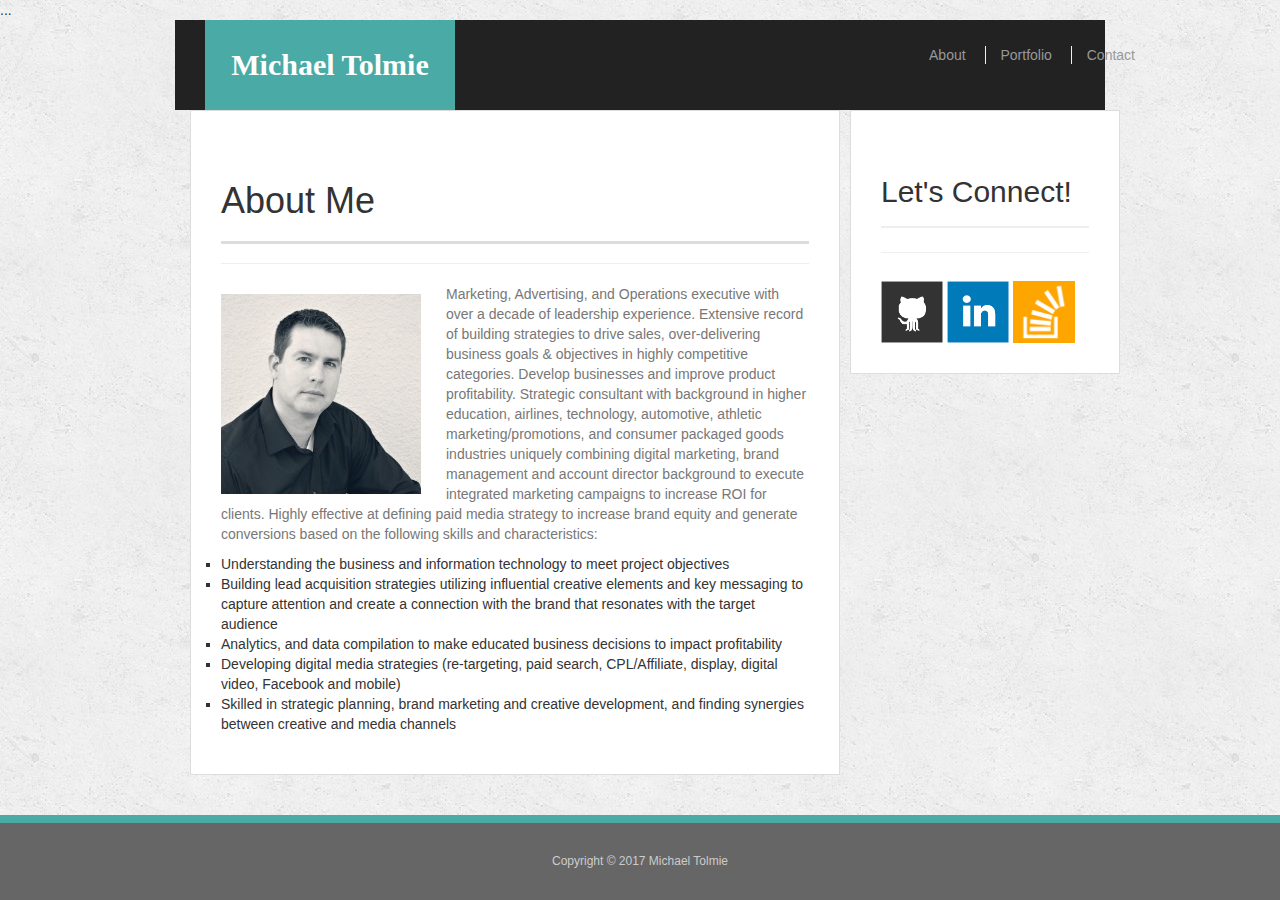
<file: Homework_Bootstrap/index.html>
<!doctype html>
<html lang="en-us">

<head>
  <meta charset="UTF-8">
  <title>About | Michael Tolmie </title>
  <link rel="stylesheet" type="text/css" href="assets/css/reset.css">
  <link rel="stylesheet" type="text/css" href="assets/css/style.css">
  <link rel="stylesheet" href="https://maxcdn.bootstrapcdn.com/bootstrap/3.3.7/css/bootstrap.min.css" 

</head>

<body

body {
  font-family: Arial, "Helvetica Neue", Helvetica, sans-serif;
  font-size: 18px;
  line-height: 34px;
  color: #777;
  background: url("../images/concrete_.png");
}

* {
  box-sizing: border-box;
}

/* general */

.container {
  width: 100%;
  max-width: 960px;
  margin: 0 auto;
  clear: both;
}

h1,
h2,
h3,
p {
  margin-bottom: 20px;
}

p:last-child {
  margin-bottom: 0;
}

h1,
h2,
h3 {
  font-family: Georgia, Times, "Times New Roman", serif;
  font-weight: 700;
  color: #4aaaa5;
}

h1 {
  padding-bottom: 20px;
  font-size: 30px;
  line-height: 49px;
  border-bottom: 3px solid #ddd;
}

h2,
h3 {
  font-size: 22px;
}

/* header */

.navbar {
  position: fixed;
  z-index: 99;
  width: 100%;
  margin: 0 0 30px;
  overflow: auto;
  color: #fff;
  background: #fff;
  border-bottom: 2px solid #ccc;
}

#logo {
  float: left;
  width: 250px;
  height: 90px;
  font-family: Georgia, Times, "Times New Roman", serif;
  font-size: 30px;
  font-weight: 700;
  line-height: 90px;
  color: #fff;
  text-align: center;
  text-decoration: none;
  background: #4aaaa5;
}

nav {
  float: right;
  margin-top: 25px;
}

nav a {
  display: inline-block;
  padding-left: 15px;
  margin-left: 15px;
  line-height: 18px;
  color: #999;
  text-decoration: none;
  border-left: 1px solid #efefef;
}

nav a:first-child {
  border-left: 0 none;
}

/* footer */

footer {
  padding: 30px 0;
  clear: both;
  font-size: 12px;
  color: #fff;
  color: #ccc;
  text-align: center;
  background: #666;
  border-top: 8px solid #4aaaa5;
}

/* sidebar */

.sidebar {
  float: right;
  width: 100%;
  max-width: 270px;
  padding: 30px;
  margin-bottom: 20px;
  background: #fff;
  border: 1px solid #ddd;
}

h3,
.sidebar h2 {
  padding-bottom: 20px;
  margin-bottom: 15px;
  line-height: 22px;
  border-bottom: 2px solid #eee;
}

.social {
  width: 62px;
  height: 62px;
  margin-top: 8px;
  margin-right: 5px;
}

.social:last-child {
  margin-right: 0;
}

/* main */

.main-container {
  padding-top: 130px;
}

.main-section {
  float: left;
  width: 100%;
  max-width: 650px;
  padding: 30px;
  margin: 0 0 40px;
  background: #fff;
  border: 1px solid #ddd;
}

/* portfolio page */

.work {
  position: relative;
  float: left;
  width: 274px;
  margin: 20px 0 25px;
  overflow: auto;
}

.work:nth-child(even) {
  margin-right: 40px;
}

.work img {
  width: 100%;
  border: 0 none;
  opacity: 0.8;
}

.work h3 {
  position: absolute;
  bottom: 20px;
  width: 100%;
  padding: 15px;
  margin-bottom: 0;
  font-weight: 300;
  line-height: 30px;
  color: #fff;
  text-align: center;
  background: #4aaaa5;
  border-bottom: 0;
}

  
}

.auth-image {
  float: left;
  width: 200px;
  height: auto;
  margin-top: 10px;
  margin-right: 25px;
}

/* contact page */

#contact-form ul {
  margin-bottom: 20px;
}

#contact-form li {
  margin-bottom: 10px;
}

label,
input[type=text],
input[type=email],
textarea {
  display: block;
  width: 100%;
}

input[type=text],
input[type=email],
textarea {
  height: 35px;
  padding: 0 10px;
  font-size: 14px;
  border: 1px solid #ddd;
}

textarea {
  height: 200px;
}

input[type=submit] {
  padding: 10px 30px;
  font-size: 18px;
  color: #fff;
  cursor: pointer;
  background: #4aaaa5;
  border: 0 none;
}



  <header class= "navbar-inverse">
  ...
</div>
  <meta name="viewport" content="width=device-width, initial-scale=1">
    <div class="container">


<body>

  <header class="navbar-inverse">
  <div class ="container">
  
    <div class="container">
      <a href="index.html" id="logo">Michael Tolmie</a>


      <nav>
  <ul class="nav nav-pills">
  <ul class="nav nav-pills">
        <a href="index.html">About</a>
        <a href="portfolio.html">Portfolio</a>
        <a href="contact.html">Contact</a>
</ul>

      </nav>
    </div>
  </header>


  <div class="container">

</div>

</body>
</html>

  <div id="main-container" class="container">
    <section class="main-section">

      <div class="page-header">
 <h1>About Me </h1>
 
</div>


      <img src="assets/images/michael.jpg"  class="auth-image" alt="Michael Tolmie">

      <p class="text-muted">Marketing, Advertising, and Operations executive with over a decade of leadership experience. Extensive record of building strategies to drive sales, over-delivering business goals & objectives in highly competitive categories. Develop businesses and improve product profitability. Strategic consultant with background in higher education, airlines, technology, automotive, athletic marketing/promotions, and consumer packaged goods industries uniquely combining digital marketing, brand management and account director background to execute integrated marketing campaigns to increase ROI for clients. Highly effective at defining paid media strategy to increase brand equity and generate conversions based on the following skills and characteristics:

</p>
<ul style="list-style-type:square">
<li>Understanding the business and information technology to meet project objectives</li>
<li>Building lead acquisition strategies utilizing influential creative elements and key messaging to capture attention and create a connection with the brand that resonates with the target audience</li>
<li>Analytics, and data compilation to make educated business decisions to impact profitability</li>
<li>Developing digital media strategies (re-targeting, paid search, CPL/Affiliate, display, digital video, Facebook and mobile)</li>
<li>Skilled in strategic planning, brand marketing and creative development, and finding synergies between creative and media channels</li>
</p>

    </section>

    <section class="sidebar">
      <div class="page-header">

  <h2>Let's Connect!<small></small></h1>
</div>



          <a href="#"><img src="assets/images/github-128.png" class="social" alt="GitHub" /></a>

        <a href="#"><img src="assets/images/linkedin-128.png" class="social" alt="LinkedIn" /></a>
        <a href="#"><img src="assets/images/stackoverflow-128.png" class="social" alt="Stack Overflow" /></a>
      </div>
    </section>
  </div>










      
  <footer>
    <div class="container">
      Copyright &copy; 2017 Michael Tolmie
    </div>
  </footer>
</body>

</html>
</file>
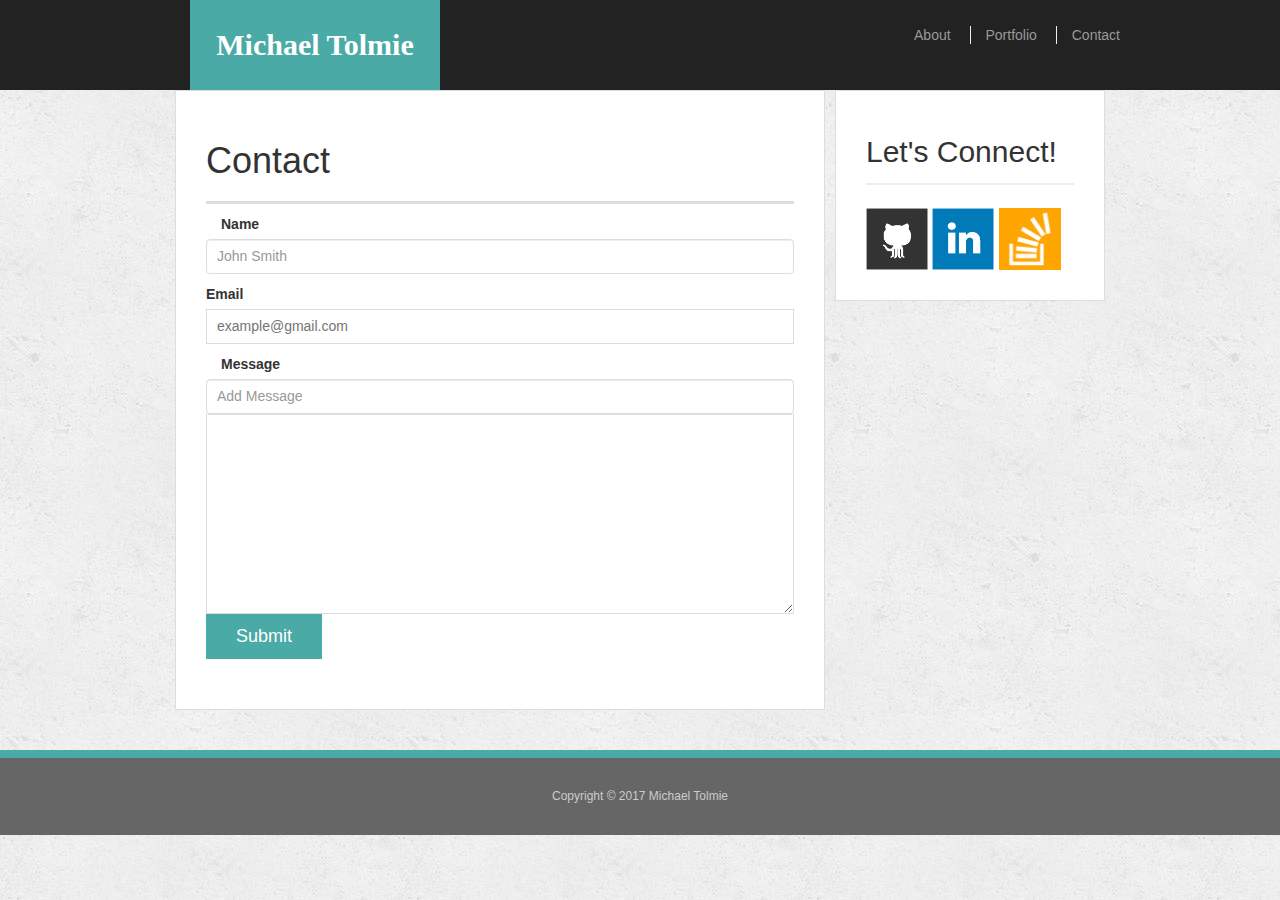
<file: Homework_Bootstrap/contact.html>
<!doctype html>
<html lang="en-us">

<head>
  <meta charset="UTF-8">
  <title>Contact | Michael Tolmie</title>
  <link rel="stylesheet" type="text/css" href="assets/css/reset.css">
  <link rel="stylesheet" type="text/css" href="assets/css/style.css">
  <link rel="stylesheet" href="https://maxcdn.bootstrapcdn.com/bootstrap/3.3.7/css/bootstrap.min.css" 

</head>

<body>

  <header class="navbar-inverse">
  <div class ="container">
  <meta name="viewport" content="width=device-width, initial-scale=1">
    <div class="container">
      <a href="index.html" id="logo">Michael Tolmie</a>
      <nav>

        <ul class="nav nav-pills">
        <a href="index.html">About</a>
        <a href="portfolio.html">Portfolio</a>
        <a href="contact.html">Contact</a>
      </nav>
</ul>
      </nav>
    </div>
  </header>

  <div class="container">
    <section class="main-section">
      <h1>Contact</h1>

      <form id="contact-form">
        <ul>
          <li>
        <label for="name" class="col-md-12" control-label">Name</label>
            <div class="col-md-12-4">
            <input type="text" type="text" class="form-control" id="name" name="name" placeholder="John Smith" required="required">
               </div>
          </li>
          <li>
        <label for="email">Email</label>
            <input type="email" class="ol-md-12-4" control-label name="email" placeholder="example@gmail.com" required="required">
          </li>
          <li>
            <div class="form-group">
        <label for="Message" class="col-lg-2 control-label">Message</label>
      <input type="text" type="text" textarea class="form-control" placeholder="Add Message"><textarea>

      </textarea>

      </form>

      <input type="submit">
               </div>
     
          </li>
        </ul>
        


        



      </section>

    <section class="sidebar">
      <div id="connect">
        <h2>Let's Connect!</h2>


        <a href=""><img src="assets/images/github-128.png"  class="social" alt="GitHub" /></a>
        <a href=""><img src="assets/images/linkedin-128.png" class="social" alt="LinkedIn"
        <a href="https://www.linkedin.com/in/michael-tolmie-83527537//"
        <a href="#"><img src="assets/images/stackoverflow-128.png" class="social" alt="Stack Overflow" /></a>

        <a/>

      </div>
    </section>
  </div>


  <footer>
    <div class="container">
      Copyright &copy; 2017 Michael Tolmie
    </div>
  </footer>
</body>

</html>
</file>
<file: Homework_Bootstrap/assets/css/style.css>
body {
  font-family: Arial, "Helvetica Neue", Helvetica, sans-serif;
  font-size: 18px;
  line-height: 34px;
  color: #777;
  background: url("../images/concrete_seamless.png");
}

* {
  box-sizing: border-box;
}

/* general */

.container {
  width: 100%;
  max-width: 960px;
  margin: 0 auto;
  clear: both;
}

h1,
h2,
h3,
p {
  margin-bottom: 20px;
}

p:last-child {
  margin-bottom: 0;
}

h1,
h2,
h3 {
  font-family: Georgia, Times, "Times New Roman", serif;
  font-weight: 700;
  color: #4aaaa5;
}

h1 {
  padding-bottom: 20px;
  font-size: 30px;
  line-height: 49px;
  border-bottom: 3px solid #ddd;
}

h2,
h3 {
  font-size: 22px;
}

/* header */

.navbar {
  position: fixed;
  z-index: 99;
  width: 100%;
  margin: 0 0 30px;
  overflow: auto;
  color: #fff;
  background: #fff;
  border-bottom: 2px solid #ccc;
}

#logo {
  float: left;
  width: 250px;
  height: 90px;
  font-family: Georgia, Times, "Times New Roman", serif;
  font-size: 30px;
  font-weight: 700;
  line-height: 90px;
  color: #fff;
  text-align: center;
  text-decoration: none;
  background: #4aaaa5;
}

nav {
  float: right;
  margin-top: 25px;
}

nav a {
  display: inline-block;
  padding-left: 15px;
  margin-left: 15px;
  line-height: 18px;
  color: #999;
  text-decoration: none;
  border-left: 1px solid #efefef;
}

nav a:first-child {
  border-left: 0 none;
}

/* footer */

footer {
  padding: 30px 0;
  clear: both;
  font-size: 12px;
  color: #fff;
  color: #ccc;
  text-align: center;
  background: #666;
  border-top: 8px solid #4aaaa5;
}

/* sidebar */

.sidebar {
  float: right;
  width: 100%;
  max-width: 270px;
  padding: 30px;
  margin-bottom: 20px;
  background: #fff;
  border: 1px solid #ddd;
}

h3,
.sidebar h2 {
  padding-bottom: 20px;
  margin-bottom: 15px;
  line-height: 22px;
  border-bottom: 2px solid #eee;
}

.social {
  width: 62px;
  height: 62px;
  margin-top: 8px;
  margin-right: 5px;
}

.social:last-child {
  margin-right: 0;
}

/* main */

.main-container {
  padding-top: 130px;
}

.main-section {
  float: left;
  width: 100%;
  max-width: 650px;
  padding: 30px;
  margin: 0 0 40px;
  background: #fff;
  border: 1px solid #ddd;
}

/* portfolio page */

.work {
  position: relative;
  float: left;
  width: 274px;
  margin: 20px 0 25px;
  overflow: auto;
}

.work:nth-child(even) {
  margin-right: 40px;
}

.work img {
  width: 100%;
  border: 0 none;
  opacity: 0.8;
}

.work h3 {
  position: absolute;
  bottom: 20px;
  width: 100%;
  padding: 15px;
  margin-bottom: 0;
  font-weight: 300;
  line-height: 30px;
  color: #fff;
  text-align: center;
  background: #4aaaa5;
  border-bottom: 0;
}

.auth-image {
  float: left;
  width: 200px;
  height: auto;
  margin-top: 10px;
  margin-right: 25px;
}

/* contact page */

#contact-form ul {
  margin-bottom: 20px;
}

#contact-form li {
  margin-bottom: 10px;
}

label,
input[type=text],
input[type=email],
textarea {
  display: block;
  width: 100%;
}

input[type=text],
input[type=email],
textarea {
  height: 35px;
  padding: 0 10px;
  font-size: 14px;
  border: 1px solid #ddd;
}

textarea {
  height: 200px;
}

input[type=submit] {
  padding: 10px 30px;
  font-size: 18px;
  color: #fff;
  cursor: pointer;
  background: #4aaaa5;
  border: 0 none;
}
</file>
